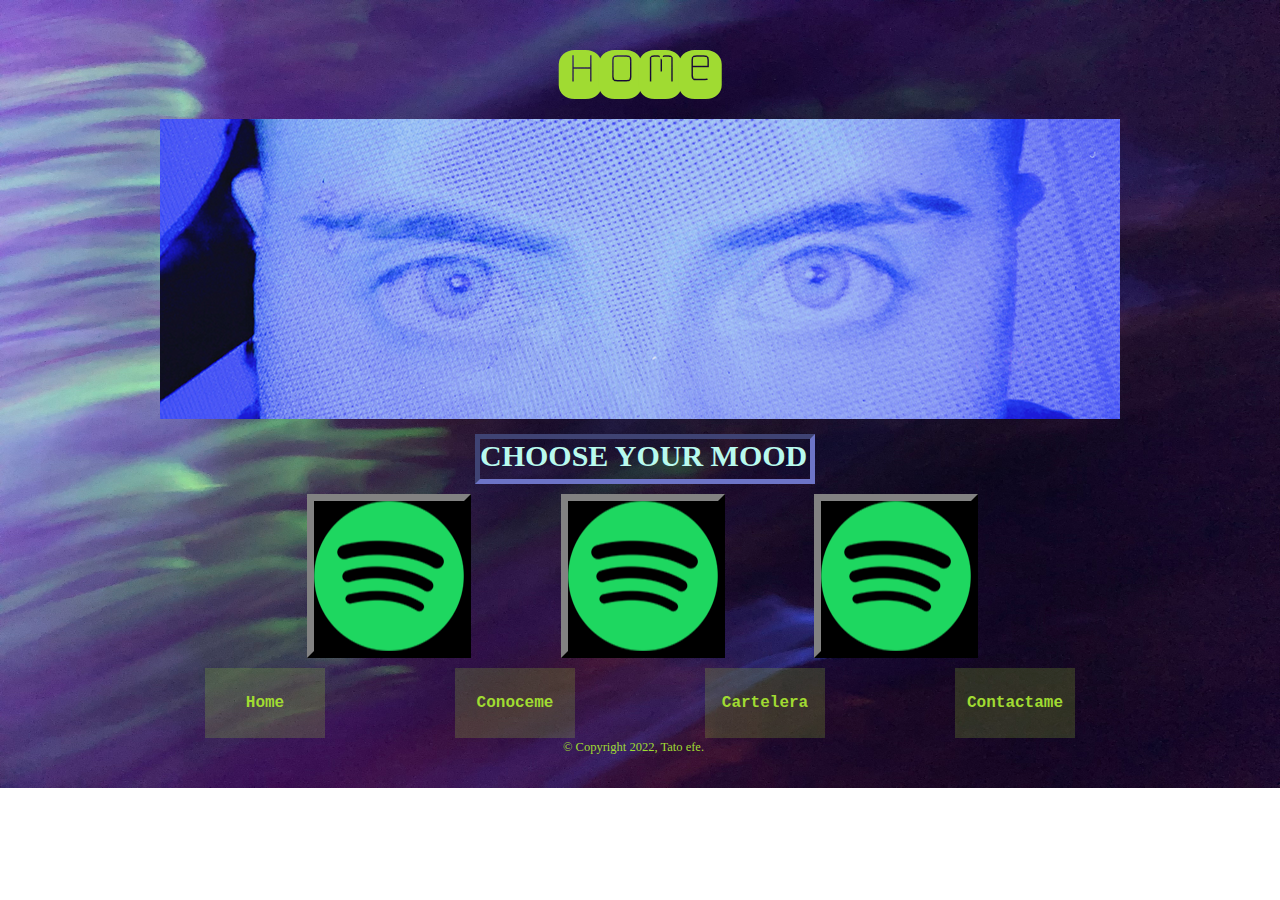
<file: porfolio/index.html>
<!DOCTYPE html>
<html lang="es">

<head>
  <meta charset="UTF-8">
  <meta name="viewport" content="width=device-width, initial-scale=1.0">
  
  <title>Home</title>

  <link rel="shortcut icon" type="image/jpg" href="img/favicon.jpg">
  
  <link href="estilos.css" rel="stylesheet" type="text/css">
</head>

<body>
 
  <main>

    <h1>Home</h1>
 
    <section class="imgHome">

    </section>

     <h2>CHOOSE YOUR MOOD</h2>

     <article class="musica" >
      <div>

        <a class="spotify" href="https://open.spotify.com/playlist/7xFTxtm3fPPMHh9hyLietQ" target="_blank"><img src="img/ImgSP.png" alt="Spotify" width="150" height="150"></a>
        <a class="spotify" href="https://open.spotify.com/playlist/3rSiRGEB2Y0LGG4ZuWJ54P" target="_blank"><img src="img/ImgSP.png" alt="Spotify" width="150" height="150"></a>
        <a class="spotify" href="https://open.spotify.com/playlist/60zuGCZVT955cryTJL49yu" target="_blank"><img src="img/ImgSP.png" alt="Spotify" width="150" height="150"></a>

      </article>
   
  
    <nav >
      <a  class='botones-nav' href="index.html">Home</a>
      <a  class='botones-nav' href="conoceme.html">Conoceme</a>
      <a  class='botones-nav' href="cartelera.html">Cartelera</a>
      <a  class='botones-nav' href="contacto.html">Contactame</a>
 
    </nav>


  </main>

</body>

<footer class="derechosDeAutor">
 <small>
  &copy; Copyright 2022, Tato efe.
</small> 
</footer>

</html>
</file>
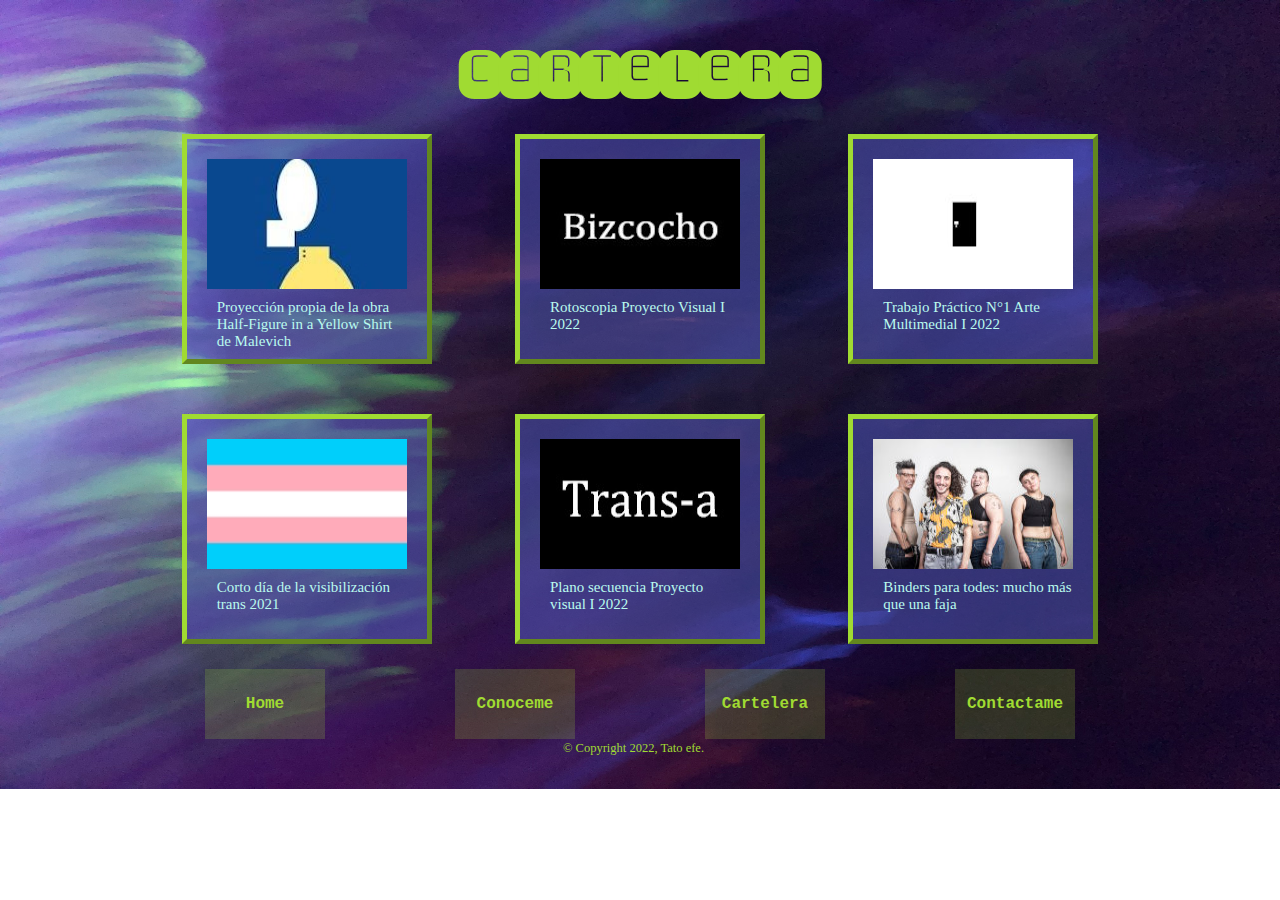
<file: porfolio/cartelera.html>
<!DOCTYPE html>
<html lang="es">

<head>
  <meta charset="UTF-8">
  <meta name="viewport" content="width=device-width, initial-scale=1.0">
 
  <title>Cartelera</title>

  <link rel="shortcut icon" type="image/jpg" href="img/favicon.jpg">

  <link href="estilos.css" rel="stylesheet" type="text/css">
</head>

<body>
  
  <main>

    <h1>Cartelera</h1>
 
    <section class="galeria">
      <div id="contenedor_imagen_grande"><a onclick="showHideLayers('contenedor_imagen_grande','','hide')" href="#"><img id="imagen_grande"></a></div>

        <a class="miniatura" href="https://editor.p5js.org/t.a.t.o/full/ddMjtDuE7" target="_blank"><img src="img/m_1.JPG" alt="Proyección Malevich" width="200" height="119"><span>Proyecci&oacute;n propia de la obra Half-Figure in a Yellow Shirt de Malevich</span></a>
        <a class="miniatura" href="https://youtu.be/twthLTRKmcg" target="_blank"><img src="img/m_2.jpg" alt="ROTOSCOPIA PV 1" width="200" height="119"><span>Rotoscopia Proyecto Visual I 2022</span></a>
        <a class="miniatura" href="https://editor.p5js.org/t.a.t.o/full/3UvqMBv8z" target="_blank"><img src="img/m_3.jpg" alt="TP 1 AM 1" width="200" height="119"><span>Trabajo Pr&aacute;ctico N°1 Arte Multimedial I 2022</span></a>
        <a class="miniatura" href="https://www.instagram.com/tv/CNRCFo5hSDJ" target="_blank"><img src="img/m_4.jpg" alt="CORTO TRANS IG " width="200" height="119"><span>Corto d&iacute;a de la visibilizaci&oacute;n trans 2021</span></a>
        <a class="miniatura" href="https://www.youtube.com/watch?v=5tw8_tkPUQQ" target="_blank"><img src="img/m_5.jpg" alt="PLANO SECUENCIA PV I" width="200" height="119"><span>Plano secuencia Proyecto visual I 2022</span></a>
        <a class="miniatura" href="https://www.pagina12.com.ar/423879-binders-para-todes-mucho-mas-que-una-faja" target="_blank"><img src="img/m_6.jpg" alt="MODELADO DE BINDER" width="200" height="119"><span>Binders para todes: mucho más que una faja</span></a>
    </section>
  
    <nav >
      <a  class='botones-nav' href="index.html">Home</a>
      <a  class='botones-nav' href="conoceme.html">Conoceme</a>
      <a  class='botones-nav' href="cartelera.html">Cartelera</a>
      <a  class='botones-nav' href="contacto.html">Contactame</a>
     </nav>


  </main>
  
</body>

<footer class="derechosDeAutor">
  <small>
   &copy; Copyright 2022, Tato efe.
 </small> 
 </footer>

</html>
</file>
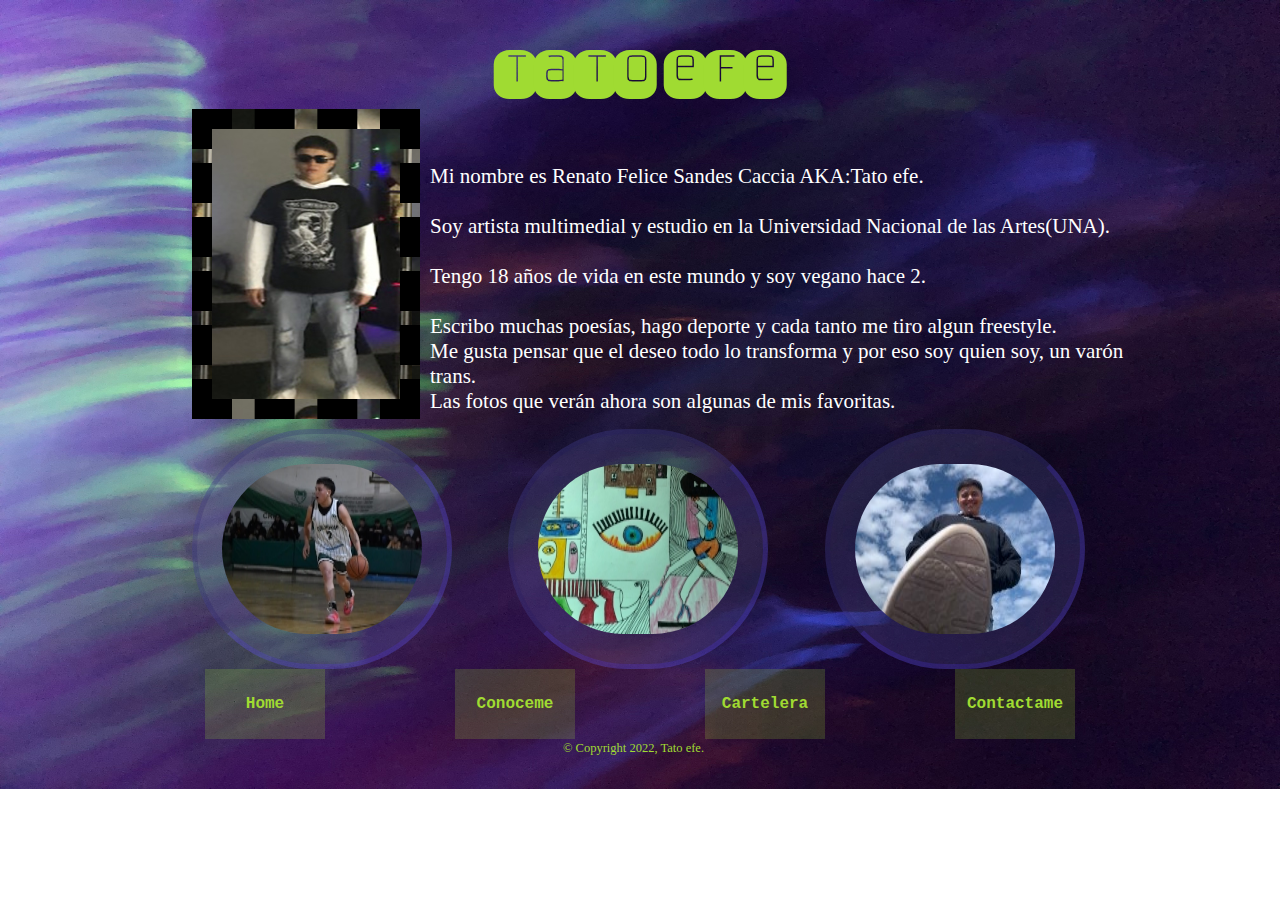
<file: porfolio/conoceme.html>
<!DOCTYPE html>
<html lang="es">

<head>
  <meta charset="UTF-8">
  <meta name="viewport" content="width=device-width, initial-scale=1.0">
  


  <title>Conoceme</title>

  <link rel="shortcut icon" type="image/jpg" href="img/favicon.jpg">

  <link href="estilos.css" rel="stylesheet" type="text/css">

  <script src="funciones.js"></script>

</head>

<body>

  <main>

    <h1>Tato efe</h1>

          <article class="ContenedorConoceme">
            
            <div class="ImgConoceme" >

            </div>
            
            <aside class="parrafoConoceme">
              
              <p id="parrafo">
               Mi nombre es Renato Felice Sandes Caccia AKA:Tato efe.<br><br>Soy artista multimedial y estudio en la Universidad Nacional de las Artes(UNA).<br><br>
               Tengo 18 años de vida en este mundo y soy vegano hace 2.<br><br>
               Escribo muchas poesías, hago deporte y cada tanto me tiro algun freestyle.<br>
               Me gusta pensar que el deseo todo lo transforma y por eso soy quien soy, un varón trans.
               <br>
               Las fotos que verán ahora son algunas de mis favoritas.
              </p>

            </aside>        
              
          </article>

           
            
          


    <article class=".conoceme">

      <div id="contenedor_imagen_grande"><a onclick="showHideLayers('contenedor_imagen_grande','','hide')" href="#"><img id="imagen_grande"></a></div>

        <a class="presentacion" onClick="swapImage('imagen_grande','','img/m_7GRANDE.jpg',1);showHideLayers('contenedor_imagen_grande','','show')"><img src="img/m_7.jpg" alt="1" width="200" height="119"></a>
        <a class="presentacion" onClick="swapImage('imagen_grande','','img/m_8GRANDE.jpg',1);showHideLayers('contenedor_imagen_grande','','show')"><img  src="img//m_8.jpg" alt="2" width="200" height="119"></a>
        <a class="presentacion" onClick="swapImage('imagen_grande','','img/m_9GRANDE.jpg',1);showHideLayers('contenedor_imagen_grande','','show')"><img src="img//m_9.jpg" alt="2" width="200" height="119"></a>
     
    </article>
  
  
    <nav >
      <a  class='botones-nav' href="index.html">Home</a>
      <a  class='botones-nav' href="conoceme.html">Conoceme</a>
      <a  class='botones-nav' href="cartelera.html">Cartelera</a>
      <a  class='botones-nav' href="contacto.html">Contactame</a>
    </nav>

  </main>

</body>

<footer class="derechosDeAutor">
  <small>
   &copy; Copyright 2022, Tato efe.
 </small> 
 </footer>

</html>
</file>
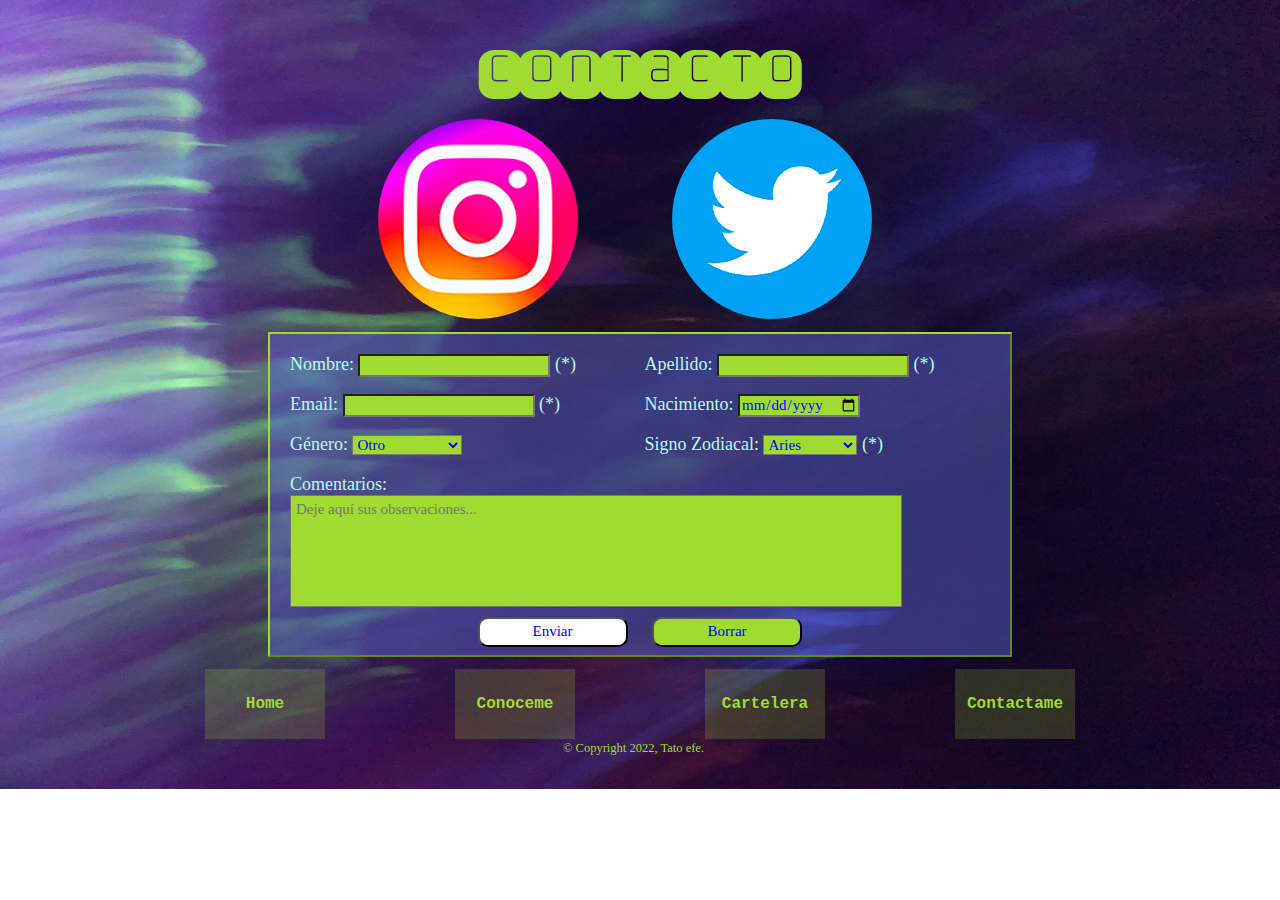
<file: porfolio/contacto.html>
<!DOCTYPE html>
<html lang="es">

<head>
  <meta charset="UTF-8">
  <meta name="viewport" content="width=device-width, initial-scale=1.0">
  
  <title>Contacto</title>

  <link rel="shortcut icon" type="image/jpg" href="img/favicon.jpg">
  
  <link href="estilos.css" rel="stylesheet" type="text/css">
</head>

<body>

  <main>

    <h1>Contacto</h1>
 
    <section  class="contacto" >
      <div>
        
        <a class="bloque" href="https://instagram.com/tatofsc" target="_blank"><img src="img/ImgIG.png" alt="Instagram" width="200" height="200"></a>
        <a class="bloque" href="https://twitter.com/tatofsc" target="_blank"><img src="img/ImgTW.png" alt="Twitter" width="200" height="200"></a>
        
      </div>
     
      <form id="formulario" action="mailto:renatofsandescaccia@gmail.com?subject=Consulta Porfolio." method="post" target="_blank">
        <div>
          <div class="columna_izquierda">
            <label for="nombre">Nombre: </label>
            <input type="text" name="nombre" id="nombre-form" maxlength="30" required><span class="bold"> (*)</span>  
          </div>
          <div class="columna_derecha">
            <label for="apellido">Apellido: </label>
            <input type="text" name="apellido" id="apellido-form" maxlength="30" required><span class="bold"> (*)</span>
          </div>
        </div>
         

        <div>
          <div class="columna_izquierda">
            <label for="email">Email: </label>
            <input  type="email" name="email" id="email-form" maxlength="30" required><span class="bold"> (*)</span>
          </div>
          <div class="columna_derecha">
            <label for="date"> Nacimiento:</label>
            <input type="date" name="date" id="date-form">
          </div>
        </div>


        
        <div>
          <div class="columna_izquierda">
            <label for="genero">Género: </label>
            <select name="genero" id="genero-form">
              <option>Otro</option>
              <option>Agénero</option>
              <option>Género Fluido</option>
              <option>Mujer</option>
              <option>Mujer trans</option>
              <option>No Binarie</option>
              <option>Travesti</option>
              <option>Trava</option>
              <option>Varón</option>
              <option>Varón trans</option>
            </select>
          </div>
          <div class="columna_derecha">
            <label for="signoZodiacal">Signo Zodiacal:</label>
            <select name="signoZodiacal" id="signoZodiacal-form">
              <option>Aries</option>
              <option>Tauro</option>
              <option>Géminis</option>
              <option>Cáncer</option>
              <option>Leo</option>
              <option>Virgo</option>
              <option>Libra</option>
              <option>Escorpio</option>
              <option>Sagitario</option>
              <option>Capricornio</option>
              <option>Acuario</option>
              <option>Piscis</option>
            </select><span class="bold"> (*)</span>
          </div>
        </div>
        <div>
          <label for="comentarios">Comentarios:</label>
          <textarea name="comentarios" id="comentarios-form" maxlength="700" placeholder="Deje aquí sus observaciones..."></textarea>
        </div>

        
        <input type="submit" name="enviar"  id="enviar-form" value="Enviar" formenctype="text/plain">
        <input type="reset" name="borrar"   id="borrar-form" value="Borrar">
      </form>


    </section>

    <nav >
      <a  class='botones-nav' href="index.html">Home</a>
      <a  class='botones-nav' href="conoceme.html">Conoceme</a>
      <a  class='botones-nav' href="cartelera.html">Cartelera</a>
      <a  class='botones-nav' href="contacto.html">Contactame</a>
    </nav>

  </main>
  
</body>

<footer class="derechosDeAutor">
  <small>
   &copy; Copyright 2022, Tato efe.
 </small> 
 </footer>

</html>
</file>
<file: porfolio/estilos.css>
/*/////////////////////////////////////////////////////////////////////////
Estilos hmtl, body.
/////////////////////////////////////////////////////////////////////////*/
@font-face {
  font-family: 'Monofett';
  font-style: normal;
  font-weight: 400;
  src: url('Monofett.woff2') format('woff2');
  }

html {
  background-image: url(./img/fondo.jpg);
  /*background-color: rgb(0, 0, 0);*/
  margin: 0px;
  padding: 0px;
  background-repeat: no-repeat;
	background-size: 100% 100%;
  
}

body {
  margin: 30px auto ;
  padding: 0px;
  width: 1000px;
  background-color: rgb(255, 255, 255,0);
  font-family: Arial, Helvetica, sans-serif;
  border-radius:22px;
}


h1 {
  display: flex;
  margin: 0px;
  font-family: 'Monofett';
  font-size: 70px;
  flex-direction: column;
  align-items: center;
  padding: 0px;
  color: rgb(160, 219, 50);

}

.derechosDeAutor{
  color: rgb(160, 219, 50);
  width: 600px;
  height: 20px;
  flex-direction: column;
  align-items: center;
  font-family:Cambria;
  font-size: 15px;
  margin-left: 423px;

}

nav {
  display: flex;
  justify-content: space-around;
  flex-wrap: wrap;
  align-content: space-around;
}

nav a {
  display: flex;
  flex-direction: column;
  font-family: 'Courier New';
  width: 80px;
  height: 30px;
  background-color: rgb(160, 219, 50,0.2);
  padding: 20px;
  text-decoration: none;
  color: rgb(160, 219, 50);
  font-weight: bold;
  justify-content: center;
  align-items: center;
}

nav a:hover {
  color: rgb(0, 0, 0);
  background-color: rgb(160, 219, 50);
}

/**************************************************************************
Estilos para la Home
**************************************************************************/

  .imgHome{
    background-image: url(./img/ImgHome.png);
    width: 960px;
    height: 300px;
    display: flex;
    margin-top: 10px;
    margin-left:20px;
  }

  h2{
  border: 5px inset rgb(109, 116, 199);
  color: rgb(185, 250, 238);
  height: 40px;
  width: 330px;
  font-size: 30px;
  font-family: Bradley Hand;
  margin-left: 335px; 
  margin-top: 15px;
  margin-bottom: 10px;
  }

  .musica{
    background-color: rgb(255, 255, 255,0);
    display: flex;
    justify-content: space-around;
    flex-wrap: wrap;
    align-content: space-around;
    position: relative;
  }

  .spotify{
    display: inline-block;
    background-color:rgb(0, 0, 0);
    width: 150px;
    height: 150px; 
    margin-right: 40px;   
    margin-bottom: 10px;
    margin-left: 45px;
    border: 7.5px outset rgb(46, 46, 46);
  }
/**************************************************************************
Estilos para la galería
**************************************************************************/

.galeria {
  background-color: rgb(255, 255, 255,0);
  display: flex;
  justify-content: space-around;
  height: 560px;
  flex-wrap: wrap;
  align-content: space-around;
  position: relative;
}

.miniatura {
  display: inline-block;
  background-color:rgba(87, 96, 199, 0.5);
  /*109, 116, 199,0.5)*/
  width: 200px;
  height: 180px;  
  padding: 20px;
  margin: 10px;
  text-decoration: none;    
  border: 5px outset rgb(160, 219, 50);
  
}

.miniatura img {
  height: 130px;
  margin-bottom: -4px;  
}

.miniatura span {
  display: block;
  color: rgb(185, 250, 238);
  margin-top: 10px;
  margin-left: 10px;
  font-size: 15px;
  font-family: Cambria;
 
}


/**************************************************************************
Estilos para usar JavaScript en la galería
**************************************************************************/

#contenedor_imagen_grande {
  background: rgba(109, 116, 199, 0.5);
  width: 500px;
  height: 400px;  
  padding: 25px; 
	margin: 0 auto;
	position:absolute;	
  top:150px; 
  left: 450px;
  visibility: hidden; 
  border-radius:140px;

}

#contenedor_imagen_grande img {
  border-radius:140px;
  width: 500px;
  height: 400px;
  
}


/**************************************************************************
Estilos para conoceme.
**************************************************************************/

.ContenedorConoceme{
  background-color: rgb(255, 255, 255,0);
  display: flex;
  justify-content: space-around;
  align-content: space-around;
  position: relative;
  height: 320px;
}

.ImgConoceme{
  display: inline-block;
  background-image: url('./img/imgConoceme.jpg');
  width: 200px;
  height: 270px;  
  margin-left: 52px;
  border: 20px dashed;
}

.parrafoConoceme{
  margin-top: 40px;
  display: block;
  justify-content:space-around;
  align-content: space-around;
 
}

#nombre{
  height: 200px;
  width: 700px;
  display: block;
  justify-content:space-around;
  align-content: space-around;
 
}


#parrafo{
  color: rgb(255, 255, 255);
  height: 250px;
  width: 700px;
  font-size: 21px;
  font-family: Bradley Hand;
  margin:10px;
  
}

.conoceme {
  background-color: rgb(255, 255, 255);
  display: flex;
  justify-content: space-around;
  flex-wrap: wrap;
  align-content: space-around;
  position: relative;

}

.presentacion {
  display: inline-block;
  background-color:rgb(109, 116, 199,0.2);
  width: 210px;
  height: 190px;  
  padding: 20px;
  text-decoration: none;    
  margin-left: 52px;
  border:5px inset rgb(60, 39, 179,0.2);
  border-radius: 140px;
   
}

.presentacion img {
  height: 170px;
  border-radius:140px;
  margin-top: 10px;
  margin-left: 5px;
  margin-bottom: -4px;  
}

/**************************************************************************
Estilos para contacto.
**************************************************************************/

.contacto{
  background-color: rgb(255, 255, 255,0);
  display: flex;
  justify-content: space-around;
  flex-wrap: wrap;
  align-content: space-around;
  position: relative;
  
}

.bloque{
  display: inline-block;
  background-color:rgb(98, 159, 178,0);
  width: 200px;
  height: 200px; 
  margin-right: 65px; 
  padding: 0px;    
  margin-left: 25px;
  margin-bottom: 12.5px;
}

.bloque img {
  height: 200px;
  border-radius:100px;
  margin-top: 10px;
  margin-left: 5px;
  margin-bottom: -4px;  
}


/**************************************************************************
Estilos para formulario.
**************************************************************************/

#formulario {
  font-size: 18px;
  font-family: Bradley Hand;
  background-color:rgba(87, 96, 199, 0.5);
  color:rgb(185, 250, 238);
  padding: 20px;
  border-collapse: collapse;
  width: 70%;
  height: 281px;
  border: 2px outset rgb(160, 219, 50);
  margin-top: 10px;
  margin-bottom: 12.5px;
}

#formulario input,select,textarea{
  font-size: 15px;
  color: blue;
  font-family: Bradley Hand;
  background-color: rgb(160, 219, 50);
}


.columna_izquierda {
  display: inline-block;
  text-align: left;
  height: 40px;
  width: 50%;
}

.columna_derecha {
  display: inline-block;
  text-align: right;
}

#comentarios-form {
	width:600px;
	height:100px;
  padding:5px;
	resize:none;
}


#enviar-form
{
	width: 150px;
	margin-top: 5px;
	border-radius: 10px; 
  margin-left: 187.5px;
  height: 30px;
	background-color: white!important;
}

#borrar-form
{
	background-color: rgb(160, 219, 50)!important;
	margin-left:20px;
	border-radius: 10px; 
  width: 150px;
  height: 30px;
}
</file>
